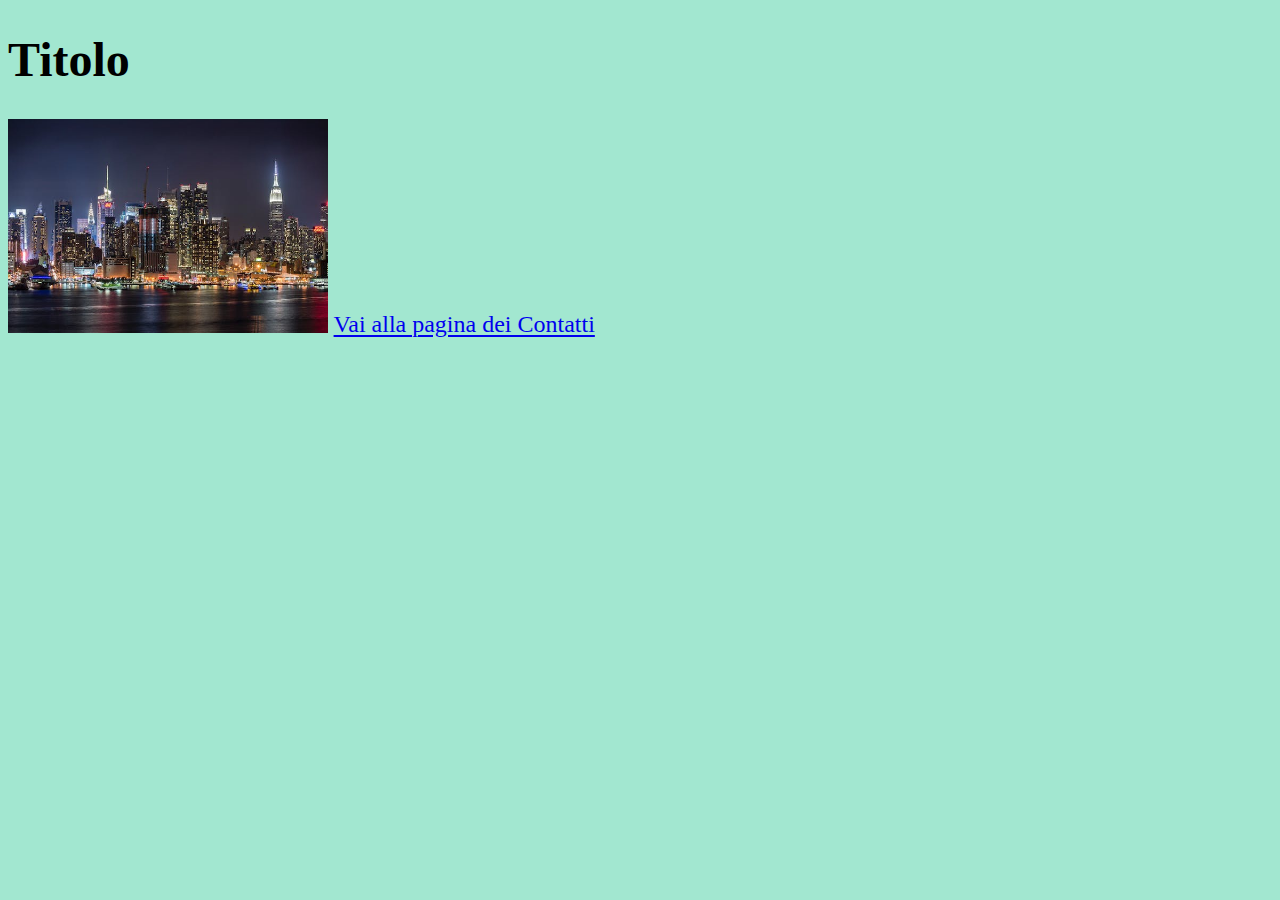
<file: index.html>
<!DOCTYPE html>
<!--[if lt IE 7]>      <html class="no-js lt-ie9 lt-ie8 lt-ie7"> <![endif]-->
<!--[if IE 7]>         <html class="no-js lt-ie9 lt-ie8"> <![endif]-->
<!--[if IE 8]>         <html class="no-js lt-ie9"> <![endif]-->
<!--[if gt IE 8]>      <html class="no-js"> <!--<![endif]-->
<html>
    <head>
        <meta charset="utf-8">
        <meta http-equiv="X-UA-Compatible" content="IE=edge">
        <title>Home Page</title>
        <meta name="description" content="">
        <meta name="viewport" content="width=device-width, initial-scale=1">
        <link rel="stylesheet" href="style.css">
    </head>
    <body>
        <!--[if lt IE 7]>
            <p class="browsehappy">You are using an <strong>outdated</strong> browser. Please <a href="#">upgrade your browser</a> to improve your experience.</p>
        <![endif]-->
        <h1>Titolo</h1>
        <img src="newYork.jpeg" alt="new york">
        <a href="contatti.html">Vai alla pagina dei Contatti</a>
        <script src="" async defer></script>
    </body>
</html>
</file>
<file: style.css>
body {
    font-size: 24px;
    background-color: rgb(162, 231, 208);
    font-family: Georgia, 'Times New Roman', Times, serif;
}

img {
    width: 100%;
    max-width: 320px;
}
</file>
